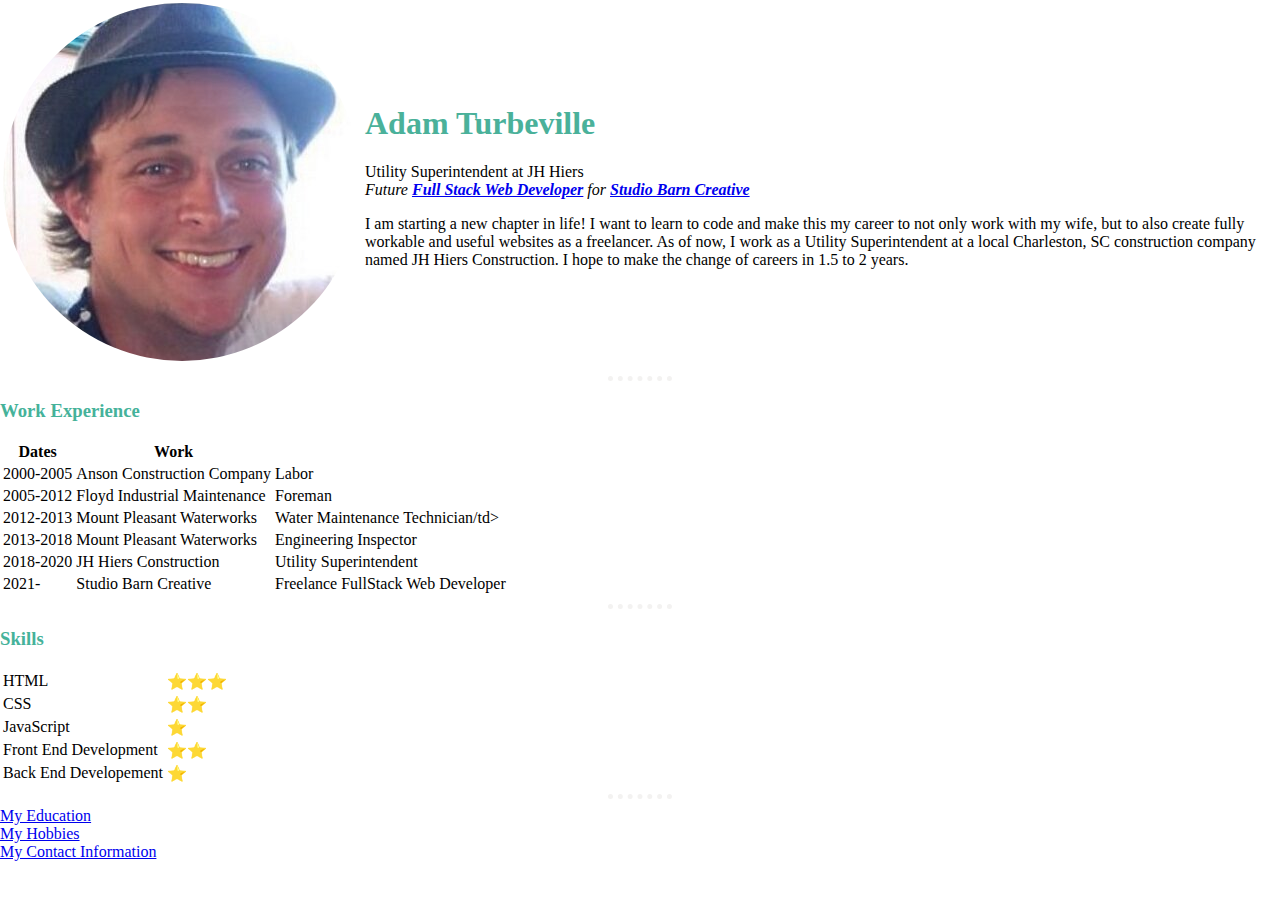
<file: index.html>
<!DOCTYPE html>
<html lang="en" dir="ltr">

<head>
  <meta charset="utf-8">
  <title>Adam's Personal Site</title>
  <link rel="stylesheet" href="css/styles.css">
</head>

<body>
  <table>
    <tr>
      <td><img src="images/Adam Profile Pic.png" alt="adam profile picture"></td>
      <td>
        <h1>Adam Turbeville</h1>
        <p>Utility Superintendent at JH Hiers
          <br>
          <em>Future
            <strong>
              <a href="http://www.w3schools.com/whatis/whatis_fullstack.asp" target="_blank" rel="noopener noreferrer">Full Stack Web Developer</a>
            </strong>
            for
            <strong>
              <a href="https://studiobarncreative.com/" target="blank" rel="noopener noreferrer">Studio Barn Creative</a>
            </strong>
          </em>
        </p>
        <p>I am starting a new chapter in life! I want to learn to code and make this my
          career to not only work with my wife, but to also create fully workable and
          useful websites as a freelancer. As of now, I work as a Utility Superintendent
          at a local Charleston, SC construction company named JH Hiers Construction. I
          hope to make the change of careers in 1.5 to 2 years.</p>
      </td>
    </tr>
  </table>
  <hr>
  <h3>Work Experience</h3>
  <table>
    <thead>
      <tr>
        <th>Dates</th>
        <th>Work</th>
      </tr>
    </thead>
    <tbody>
      <tr>
        <td>2000-2005</td>
        <td>Anson Construction Company</td>
        <td>Labor</td>
      </tr>
      <tr>
        <td>2005-2012</td>
        <td>Floyd Industrial Maintenance</td>
        <td>Foreman</td>
      </tr>
      <tr>
        <td>2012-2013</td>
        <td>Mount Pleasant Waterworks</td>
        <td>Water Maintenance Technician/td>
      </tr>
      <tr>
        <td>2013-2018</td>
        <td>Mount Pleasant Waterworks</td>
        <td>Engineering Inspector</td>
      </tr>
      <tr>
        <td>2018-2020</td>
        <td>JH Hiers Construction</td>
        <td>Utility Superintendent</td>
      </tr>
      <tr>
        <td>2021-</td>
        <td>Studio Barn Creative</td>
        <td>Freelance FullStack Web Developer</td>
      </tr>
    </tbody>

  </table>
  <hr>
  <h3>Skills</h3>
  <table>
    <tr>
      <td>HTML</td>
      <td>⭐️⭐️⭐️</td>
    </tr>
    <tr>
      <td>CSS</td>
      <td>⭐️⭐️</td>
    </tr>
    <tr>
      <td>JavaScript</td>
      <td>⭐️</td>
    </tr>
    <tr>
      <td>Front End Development</td>
      <td>⭐️⭐️</td>
    </tr>
    <tr>
      <td>Back End Developement</td>
      <td>⭐️</td>
    </tr>
  </table>

  <hr>
  <a href="education.html">My Education</a><br>
  <a href="hobbies.html">My Hobbies</a><br>
  <a href="contact.html">
    My Contact Information</a><br>
    
</body>

</html>
</file>
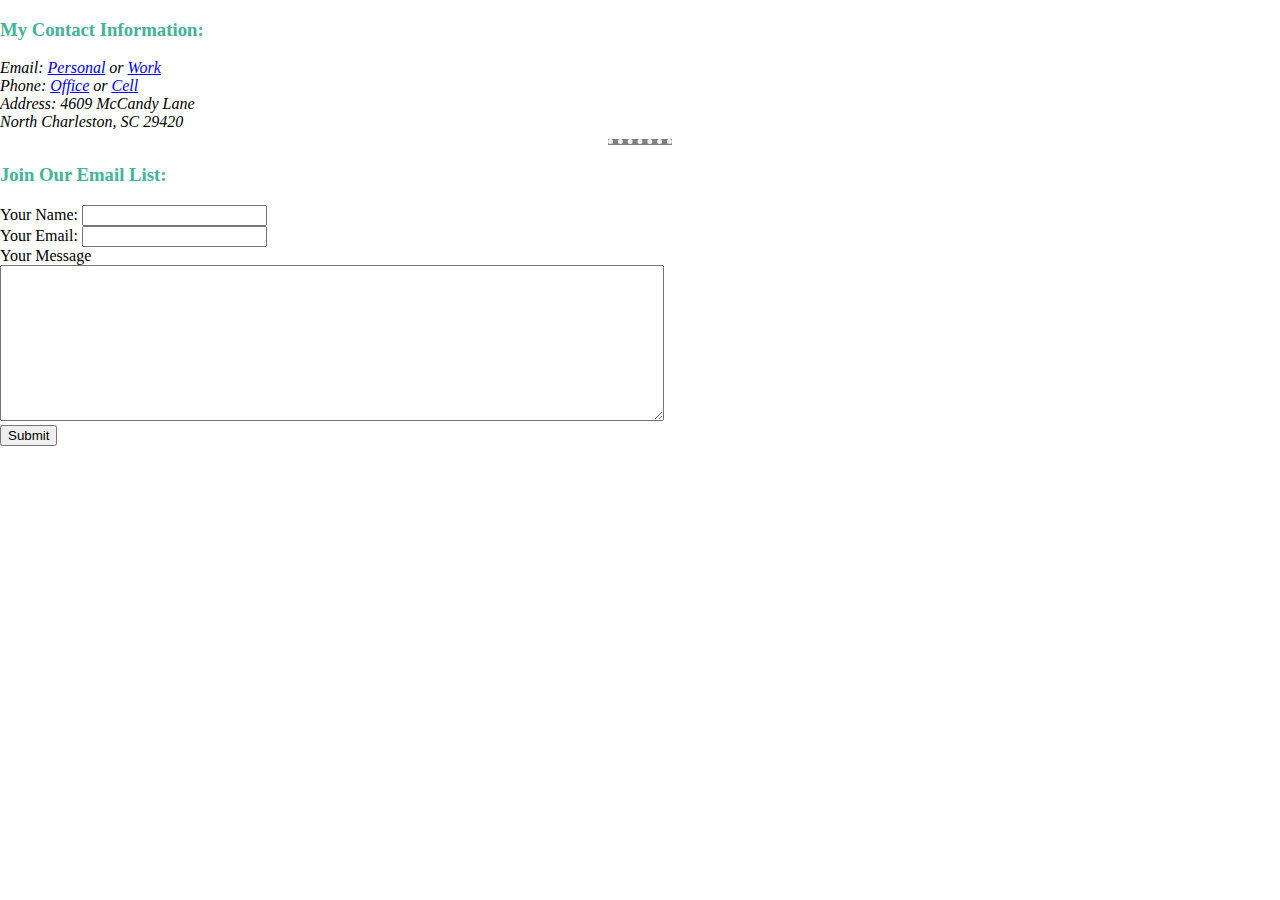
<file: contact.html>
<!DOCTYPE html>
<html lang="en">

<head>
  <meta charset="UTF-8">
  <meta name="viewport" content="width=device-width, initial-scale=1.0">
  <link rel="stylesheet" href="css/styles.css">
  <title>My Contact Information</title>
</head>

<body>
  <h3>My Contact Information:</h3>
  <address>
    Email:
    <a href="mailto:aturb1982@gmail.com">Personal</a>
    or
    <a href="mailto:adam@jhhiers.com">Work</a><br>
    Phone:
    <a href="tel:+9999999999">Office</a>
    or
    <a href="tel:+8439419470">Cell</a><br>
    Address: 4609 McCandy Lane
    <br>
    North Charleston, SC 29420
  </address>
  <hr size="3" noshade="">
  <h3>Join Our Email List:</h3>
  <form action="mailto:aturb1982@gmail.com" method="post" enctype="text/plain">
    <label for="">Your Name:</label>
    <input type="text" name="yourName" value=""><br>
    <label for="">Your Email:</label>
    <input type="email" name="yourEmail" value=""><br>
    <label for="">Your Message</label><br>
    <textarea name="yourMessage" rows="10" cols="80"></textarea><br>
    <input type="submit" name="">
  </form>
</body>

</html>
</file>
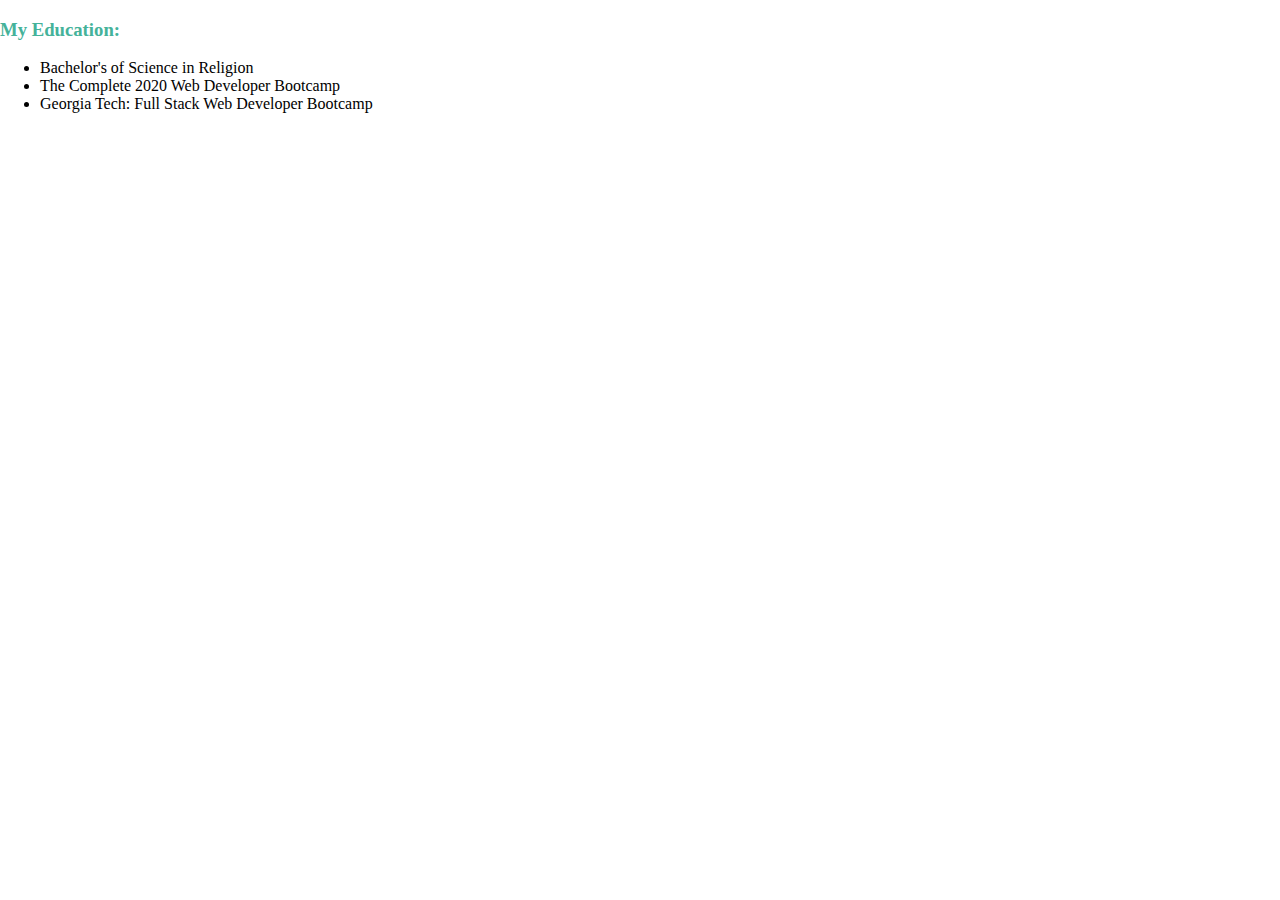
<file: education.html>
<!DOCTYPE html>
<html lang="en">

<head>
  <meta charset="UTF-8">
  <meta name="viewport" content="width=device-width, initial-scale=1.0">
  <link rel="stylesheet" href="css/styles.css">
  <title>My Education</title>
</head>

<body>
  <h3>My Education:</h3>
  <ul>
    <li>Bachelor's of Science in Religion</li>
    <li>The Complete 2020 Web Developer Bootcamp</li>
    <li>Georgia Tech: Full Stack Web Developer Bootcamp</li>
  </ul>
</body>

</html>
</file>
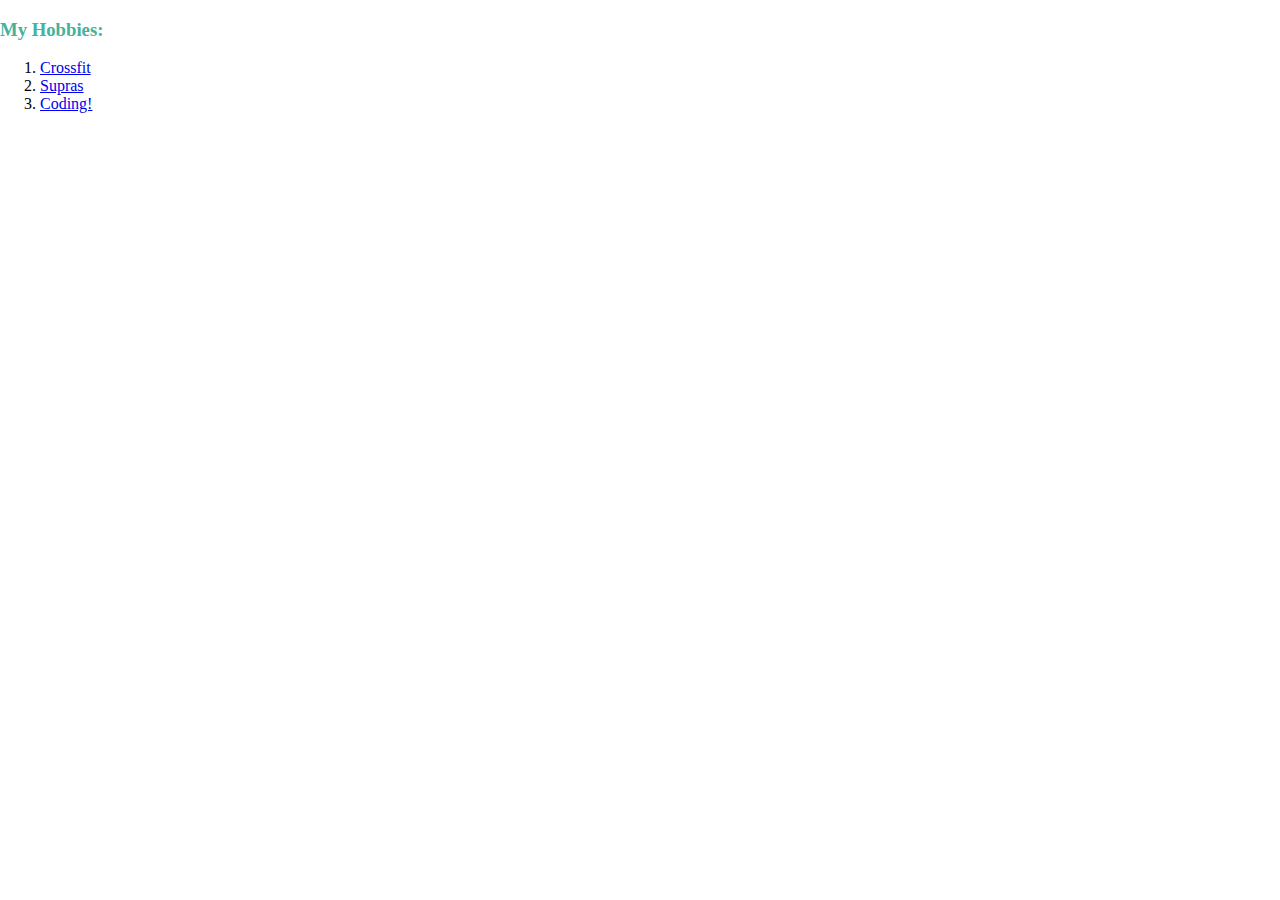
<file: hobbies.html>
<!DOCTYPE html>
<html lang="en">

<head>
  <meta charset="UTF-8">
  <meta name="viewport" content="width=device-width, initial-scale=1.0">
  <link rel="stylesheet" href="css/styles.css">
  <title>My Hobbies</title>
</head>

<body>
  <h3>My Hobbies:</h3>
  <ol>
    <li>
      <a href="http://www.crossfitmayhem.com/daily-workout-posts" target="_blank" rel="noopener noreferrer">Crossfit</a>
    </li>
    <li>
      <a href="https://www.supraforums.com/" target="blank" rel="noopener noreferrer">Supras</a>
    </li>
    <li>
      <a href="http://www.udemy.com/user/london-app-brewery/?utm_source=adwords&utm_medium=udemyads&utm_campaign=DSA_Catchall_la.EN_cc.US&utm_content=deal4584&utm_term=_._ag_95911180068_._ad_436639626698_._kw__._de_c_._dm__._pl__._ti_dsa-406594358574_._li_9010497_._pd__._&matchtype=b&gclid=Cj0KCQjwoaz3BRDnARIsAF1RfLdrWK-O2B2HoMs6Z3VlH3sz8T77KMC8mR0NiOd5NXxTiqlke3-ikZYaAs43EALw_wcB"
        target="_blank" rel="noopener noreferrer">Coding!</a>
    </li>
  </ol>
</body>

</html>
</file>
<file: css/styles.css>
body {
    background-color: #ffffff;
    margin: 0;
}
hr {
    border-color: #f3f2f1;
    border-style: none;
    border-top-style: dotted;
    border-width: 5px;
    width: 5%;
}
h1 {
    color: #4ab19a;
}
h3 {
    color: #45b29a;
}
</file>
